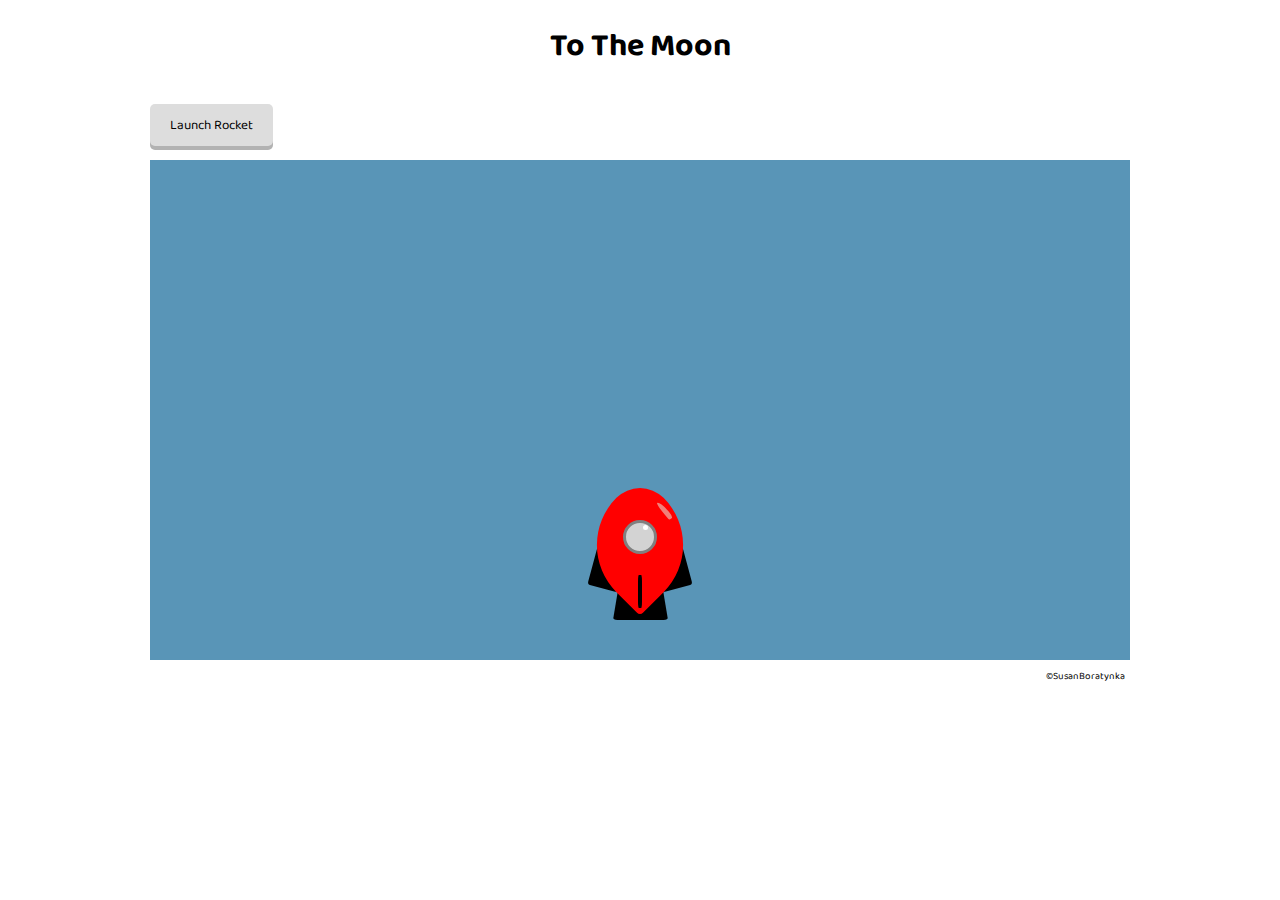
<file: index.html>
<!DOCTYPE html>
<html lang="en">
<head>
	<meta charset="utf-8">
	<link href="https://fonts.googleapis.com/css?family=Baloo&display=swap" rel="stylesheet">
	<script type="text/javascript" src="js/jquery-3.4.1.min.js"></script>
	<script type="text/javascript" src="script.js"></script>
	<meta name="viewport" content="width=device-width">
	<link rel="stylesheet" type="text/css" href="style.css">
	<link rel="stylesheet" href="https://cdnjs.cloudflare.com/ajax/libs/font-awesome/4.7.0/css/font-awesome.min.css">

	<link rel="icon" type="image/png" href="http://susanboratynska.com/wp-content/uploads/ToTheMoon-favicon.png">

	<title>To The Moon</title>
</head>
<body>
	<header class="page-wrapper">
		<div class="center">
			<h1>To The Moon</h1>
		</div>
	</header>
	<main class="page-wrapper">
		<button id="start" value="play">Launch Rocket</button>
		<div id="container_sky">
			<div id="container_stars">
			</div>

			<div id="interactive_msg">
				<h2>Click the 
				Shooting Stars</h2>
			</div>
		
			<div id="moon_container" class="center">
				<div id="moon_body_shadow"></div>
				<div id="moon_body"></div>
				<div id="moon_crater_1_shadow"></div>
				<div id="moon_crater_1"></div>
				<div id="moon_crater_2_shadow"></div>
				<div id="moon_crater_2"></div>
				<div id="moon_crater_3_shadow"></div>
				<div id="moon_crater_3"></div>
				<div id="moon_crater_4_shadow"></div>
				<div id="moon_crater_4"></div>
			</div>

			<div id="rocket_container">
				<div id="rocket_body" class="center"></div>
				<div id="rocket_body_glare"></div>
				<div id="rocket_window" class="center"></div>
				<div id="rocket_window_glare" class="center"></div>
				<div id="rocket_base" class="center"></div>
				<div id="rocket_wing_left"></div>
				<div id="rocket_wing_right"></div>
				<div id="rocket_wing_front"></div>
			</div>

			<div id="flame_container">
				<div id="flame" class="center"></div>
			</div>

			<div id="fumes_container">
				<div id="fume_1" class="center"></div>
				<div id="fume_2" class="center"></div>
				<div id="fume_3" class="center"></div>
				<div id="fume_4" class="center"></div>
				<div id="fume_5" class="center"></div>
			</div>

		</div>
	</main>
	<div class="teardrop"></div>
	<div class="test"></div>
	<div class="testwing"></div>

	<footer id="footer" class="page-wrapper">
		<div id="footerDiv">
			&copy;SusanBoratynka
		</div>
	</footer>
</body>
</html>
</file>
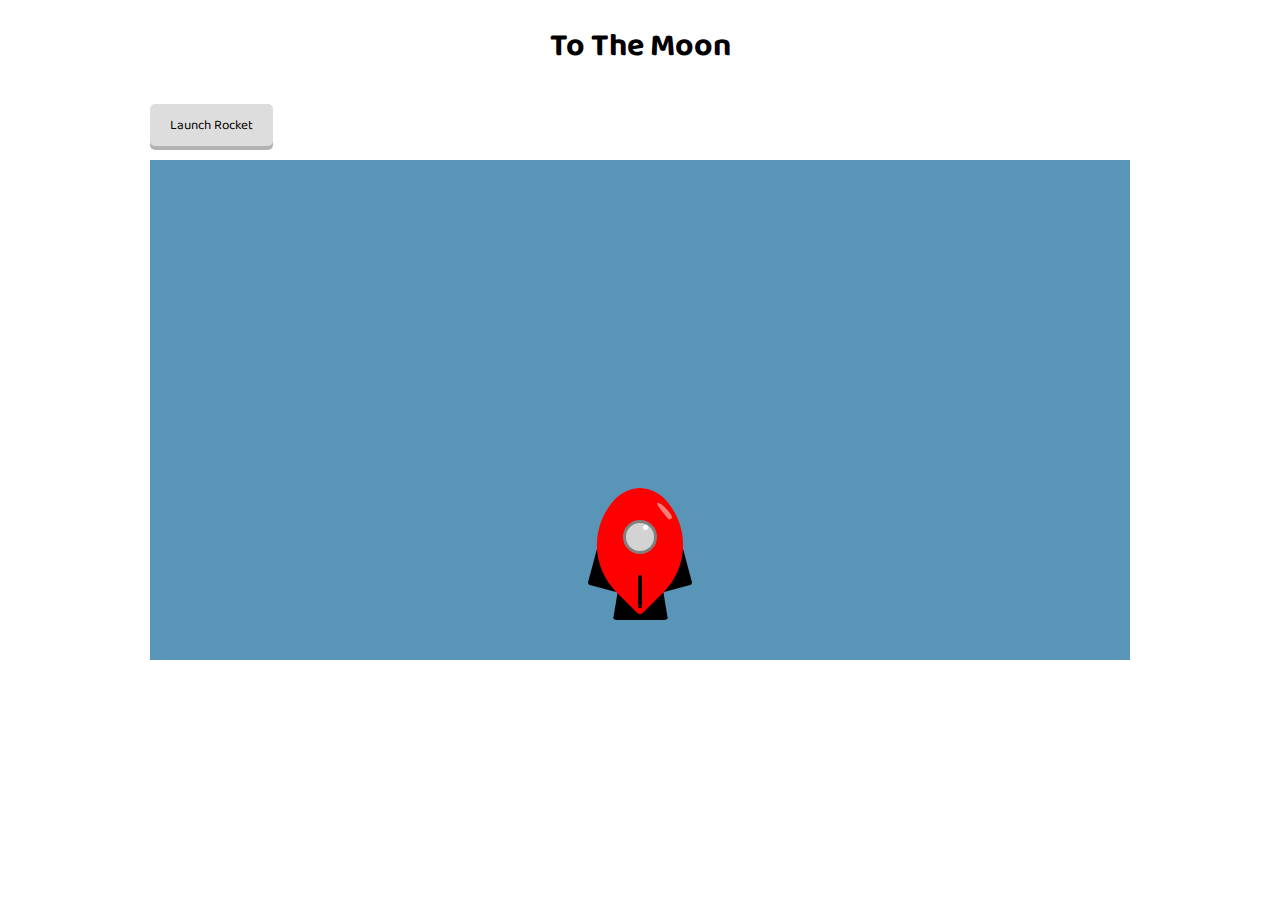
<file: HTTP5104-FinalProject-SusanBoratynska.html>
<!DOCTYPE html>
<html lang="en">
<head>
	<meta charset="utf-8">
	<link href="https://fonts.googleapis.com/css?family=Baloo&display=swap" rel="stylesheet">
	<script type="text/javascript" src="js/jquery-3.4.1.min.js"></script>
	<script type="text/javascript" src="script.js"></script>
	<meta name="viewport" content="width=device-width">
	<link rel="stylesheet" type="text/css" href="style.css">
	<link rel="stylesheet" href="https://cdnjs.cloudflare.com/ajax/libs/font-awesome/4.7.0/css/font-awesome.min.css">
	<title>Assignment 4 - Susan Boratynska</title>
</head>
<body>
	<header class="page-wrapper">
		<div class="center">
			<h1>To The Moon</h1>
		</div>
	</header>
	<main class="page-wrapper">
		<button id="start" value="play">Launch Rocket</button>
		<div id="container_sky">
			<div id="container_stars">
			</div>

			<div id="interactive_msg">
				<h2>Click the 
				Shooting Stars</h2>
			</div>
		
			<div id="moon_container" class="center">
				<div id="moon_body_shadow"></div>
				<div id="moon_body"></div>
				<div id="moon_crater_1_shadow"></div>
				<div id="moon_crater_1"></div>
				<div id="moon_crater_2_shadow"></div>
				<div id="moon_crater_2"></div>
				<div id="moon_crater_3_shadow"></div>
				<div id="moon_crater_3"></div>
				<div id="moon_crater_4_shadow"></div>
				<div id="moon_crater_4"></div>
			</div>

			<div id="rocket_container">
				<div id="rocket_body" class="center"></div>
				<div id="rocket_body_glare"></div>
				<div id="rocket_window" class="center"></div>
				<div id="rocket_window_glare" class="center"></div>
				<div id="rocket_base" class="center"></div>
				<div id="rocket_wing_left"></div>
				<div id="rocket_wing_right"></div>
				<div id="rocket_wing_front"></div>
			</div>

			<div id="flame_container">
				<div id="flame" class="center"></div>
			</div>

			<div id="fumes_container">
				<div id="fume_1" class="center"></div>
				<div id="fume_2" class="center"></div>
				<div id="fume_3" class="center"></div>
				<div id="fume_4" class="center"></div>
				<div id="fume_5" class="center"></div>
			</div>

		</div>
	</main>
	<div class="teardrop"></div>
	<div class="test"></div>
	<div class="testwing"></div>
</body>
</html>
</file>
<file: style.css>
/* INSPIRATION:  https://codepen.io/llang8/pen/oVWVJR*/

html {
	box-sizing: border-box;;
	font-family: 'Baloo', cursive;
}

*, *:before, *:after { 
	box-sizing: inherit;
}


.page-wrapper {
	max-width: 980px;
	margin: 0 auto;
}

button {
	margin-top: 10px;
	margin-bottom: 10px;
}

.center {
	margin: auto;
}

h1{
	text-align: center;
}

h2{
    margin-top: 0;
}

footer{
    height: 3.5em;
    margin-top:1em;
    font-size: 10px;
    padding-top:8px;
    text-align: right;
    padding-right:5px;
}




/* 
SRC: wk11-challenges - HTTP5104 Lectures
PURPOSE: 3D button animation/styling
*/
#start {
  border-radius:5px;
  padding:0.8em 1.5em;
  background-color:#ddd;
  border:0;
  box-shadow:0 4px 0 #b2b2b2; 
  margin-bottom:1em;
  transition:all 0.2s;
  overflow:hidden;
  font-family: 'Baloo', cursive;
}

#start:active {
  box-shadow:0 0 0 #1b3f59;
  transform:translateY(3px);
}


/* ----- CONTAINER - MESSAGE ----- */

#interactive_msg{
	display: none;
	color: yellow;
	padding-left: 20px;
	position: absolute;
	top: -10px;
	filter: drop-shadow(0 0 3px #7da8ff);
}

#interactive_msg.show_msg{
	display: inline-block;
	animation: appear 3s forwards;
}

@keyframes appear {
    0% {
        top: -20px;
    } 
    100% {
        top: 5%;
    }
}


/* ----- CONTAINER - SKY ----- */

#container_sky {
	background-color: #5995B7;
	height: 500px;
	border: none;
	position: relative;
	overflow: hidden;
}

.darkening_sky{
	animation: sky 10s forwards;
}

@keyframes sky {
	0% {
		background-color: #5995B7;
	}

	30%{
		background-color: #25587C;
	}

	70%{
		background-color: #25587C;
	}

	100%{
		background-color: #1b3f59;
	}
}


/* ----- STARS ----- */

#container_stars {
	height: 500px;
	border: none;
	position: relative;
}

.stars {
    position: absolute;
}

.stars_small {
    width: 2px;
    height: 2px;
    background-color: white;
    transform: rotate(45deg);
    position: absolute;
    left:15px;
    animation: starAnimation 19s linear infinite;
    filter: drop-shadow(0 0 6px #7da8ff);
 }

 .stars_medium {
    width: 3px;
    height: 3px;
    background-color: white;
    transform: rotate(45deg);
    position: absolute;
    left:12px;
    animation: starAnimation 21s linear infinite;
    filter: drop-shadow(0 0 6px #7da8ff);
 }


 input {
    display: hidden;
    margin-left: 500px;
 }


 .fa-star{
    color: yellow;
 }


 .stars_shootingStars {
    width: 15px;
    height: 15px;
    /*background-color: yellow;*/
    transform: rotate(45deg);
    position: absolute;
    left:30px;
    top: -20px;
    filter: drop-shadow(0 0 6px #7da8ff);
    animation: starAnimation 5s 2s linear infinite;
 }


@keyframes starAnimation {
    0% {
        top:0;
    } 
    100% {
        top: 100%;
    }
}

input[type='radio'] { 
	transform: scale(3); 
	opacity: 0;
}

label{
	white-space: nowrap;
    margin-left: 500px;
}
/* 
SRC: https://codepen.io/elad2412/pen/hBaqo
PURPOSE: Reference to create interactive portion;
*/

label>span:before{
  content:"Make a Wish!"; color:red; font-weight:bold;
  display: none;
  font-family: 'Baloo', cursive;
}


.star_input:not(:checked) ~ .label_msg {
  opacity:1; 
}


.star_input:checked ~ .label_msg span:before {
  display: block;
  transform: rotate(-45deg);

}

/* ----- CONTAINER - MOON ----- */


#moon_container{
	width: 175px;
	height: 175px;
	top:-200px;
	border-top:none;
	position: relative;
}

.moon_animation {
	animation: moon_appear 20s forwards;
}

@keyframes moon_appear {
	0% { top: -200px; }
	100% { top: 0; }
}


#moon_body_shadow {
 	width: 103%;
    height: 53%;
    background: #cccccc;
    border-bottom-left-radius: 90px;
    border-bottom-right-radius: 90px;
    position: absolute;
    right: -1px;
    filter: drop-shadow(0 0 4px #96acd9);
}

#moon_body {
 	width: 100%;
	height: 50%;
	background: #DAD9D7;
	border-bottom-left-radius: 90px;
    border-bottom-right-radius: 90px;
	position: absolute;
}

#moon_crater_1_shadow {
 	width: 27px;
    height: 22px;
    background: #999999;
    border-radius: 50%;
    position: absolute;
    left: 15px;
    top: 15px;
    transform: rotate(59deg);
}

#moon_crater_1 {
 	width: 25px;
    height: 21px;
    background: #b2b2b2;
    border-radius: 50%;
    position: absolute;
    left: 17px;
    top: 15px;
    transform: rotate(59deg);
}

#moon_crater_2_shadow {
    width: 48px;
    height: 30px;
    background: #999999;
    border-radius: 50%;
    position: absolute;
    left: 108px;
    top: 20px;
    transform: rotate(126deg);
}

#moon_crater_2{
    width: 46px;
    height: 28px;
    background: #b2b2b2;
    border-radius: 50%;
    position: absolute;
    left: 108px;
    top: 20px;
    transform: rotate(126deg);
}

#moon_crater_3_shadow {
    width: 14px;
    height: 10px;
    background: #999999;
    border-radius: 50%;
    position: absolute;
    left: 38px;
    top: 51px;
    transform: rotate(48deg);
}

#moon_crater_3 {
    width: 13px;
    height: 9px;
    background: #b2b2b2;
    border-radius: 50%;
    position: absolute;
    left: 39px;
    top: 51px;
    transform: rotate(48deg);
}

#moon_crater_4_shadow {
    width: 17px;
    height: 12px;
    background: #999999;
    border-radius: 50%;
    position: absolute;
    left: 155px;
    top: 3px;
    transform: rotate(120deg);
}

#moon_crater_4 {
    width: 15px;
    height: 11px;
    background: #b2b2b2;
    border-radius: 50%;
    position: absolute;
    left: 155px;
    top: 3px;
    transform: rotate(120deg);
}




/* ----- CONTAINER - ROCKET ----- */



#rocket_container{
	width: 150px;
	height: 130px;
	/*border: solid 1px white;*/
	left: 50%;
	position: relative;
	transform: translate(-50%, -50%);
	top: 225px;
	z-index: 2;
}

.blast-off {
    animation: blast-off  0.75s infinite;
    left: 42.4% !important;
    top: 155px !important;
}

@keyframes blast-off {
    0%{
        transform: translateY(0);
    }

    50%{
        transform: translateY(3px)
    }

    100%{
        transform: translateY(0);
    }
}


#rocket_body{
  	width: 100px;
    height: 100px;
    background-color: red;
    border-radius: 40% 80% 5% 80%;
    transform: rotate(45deg);
    position:relative;
}

#rocket_body_glare{
	width: 5px;
    height: 21px;
    background-color: #f0807a;
    border-radius: 40% 80% 50% 50% / 80% 80% 30% 10%;
    top: 5px;
    position: absolute;
    left: 97px;
    transform: rotate(-40deg);
}

#rocket_window {
	width: 34px;
	height: 34px;
	background-color: lightgrey;
	border: solid 3px grey;
	border-radius: 50%;
	position: absolute;
    left: 0;
    right: 0;
    top: 25px;
}

#rocket_window_glare {
	width: 5px;
    height: 5px;
    background-color: white;
    border-radius: 50%;
    position: absolute;
    left: 11px;
    right: 0;
    top: 30px;
}

#rocket_base {      
	border-bottom: 30px solid black;
    border-left: 5px solid transparent;
    border-right: 5px solid transparent;
    height: 0;
    width: 55px;
    position: absolute;
    top: 95px;
    right: 1px;
    left: 2px;
    z-index: -1;
    border-radius: 8%;
}


#rocket_wing_left{
	width: 31px;
    height: 39px;
    background: black;
    position: absolute;
    left: 27px;
    top: 55px;
    z-index: -1;
    transform: rotate(15deg);
    border-radius: 8%;
}

#rocket_wing_right{
	width: 31px;
    height: 39px;
    background: black;
    position: absolute;
    left: 92px;
    top: 55px;
    z-index: -1;
    transform: rotate(-15deg);
    border-radius: 8%;
}

#rocket_wing_front {
	width: 4px;
    height: 33px;
    background: black;
    position: absolute;
    border-radius: 20%;
    top: 80px;
    left: 0px;
    right: 0px;
    margin: auto;
}


/* ----- CONTAINER - FLAME ----- */

#flame {
    top: 75%;
    right: 0;
    left: 0;
    width: 30px;
    height: 60px;
    background: linear-gradient(to top, transparent 10%, #f5f5f5 100%);
    position: absolute;
/*  	animation: take-off 2s 1 normal forwards;*/
  }

 .rocket_flame{
    animation: take-off 2s 1 normal forwards;

 }


@keyframes take-off {
	0% { top: 75%; }
	100% { top: 90%; }
}


/* ----- CONTAINER - FUMES ----- */

#fume_1 {
    width: 80px;
    height: 77px;
    background-color: white;
    border-radius: 50%;
    position: absolute;
    left: 65px;
    right: 0;
    top: 500px;
    opacity: 0.3;
}

#fume_2 {
    width: 70px;
    height: 60px;
    background-color: white;
    border-radius: 50%;
    position: absolute;
    left: 0;
    right: 55px;
    top: 504px;
    opacity: 0.5;
}

#fume_3 {
    width: 80px;
    height: 75px;
    background-color: white;
    border-radius: 50%;
    position: absolute;
    left: 0;
    right: 5px;
    top: 505px;
    opacity: 0.75;
}

#fume_4 {
    width: 130px;
    height: 150px;
    background-color: white;
    border-radius: 50%;
    position: absolute;
    left: 10px;
    right: 0;
    top: 500px;
    opacity: 0.2;
}

#fume_5 {
    width: 70px;
    height: 65px;
    background-color: white;
    border-radius: 50%;
    position: absolute;
    left: 25px;
    right: 0;
    top: 500px;
    opacity: 0.4;
}

.fumes_animation_1 {
    animation: fumes_burst_two 2.5s infinite linear;
}

.fumes_animation_2 {
    animation: fumes_burst 3s infinite linear;
}

.fumes_animation_3 {
    animation: fumes_burst_two 2.75s infinite linear;
}

.fumes_animation_4 {
    animation: fumes_scale_two 2s infinite linear;
}

.fumes_animation_5 {
    animation: fumes_scale 1.5s infinite linear;
}

@keyframes fumes_scale {
	50% { 
		transform: scale(1.25); 
	}
 	100% { 
 		opacity: 0.3; 
 		top: 464px;
 	}
}

@keyframes fumes_scale_two {
	50% { transform: scale(1.15); }
 	100% { 
 		opacity: 0.2; 
 	    top: 453px;
 	}
}

@keyframes fumes_burst {
	100% { 
		opacity: 0;
	    top: 462px; }

}

@keyframes fumes_burst_two {
	100% { 
		opacity: 0; 
	    top: 465px;
	}

}


@keyframes moon_appear {
	0% { top: -100px; }
	100% { top: 0; }
}


@media screen and (max-width: 748px) {
	#interactive_msg {
		white-space: pre-line;
	}

}
</file>
